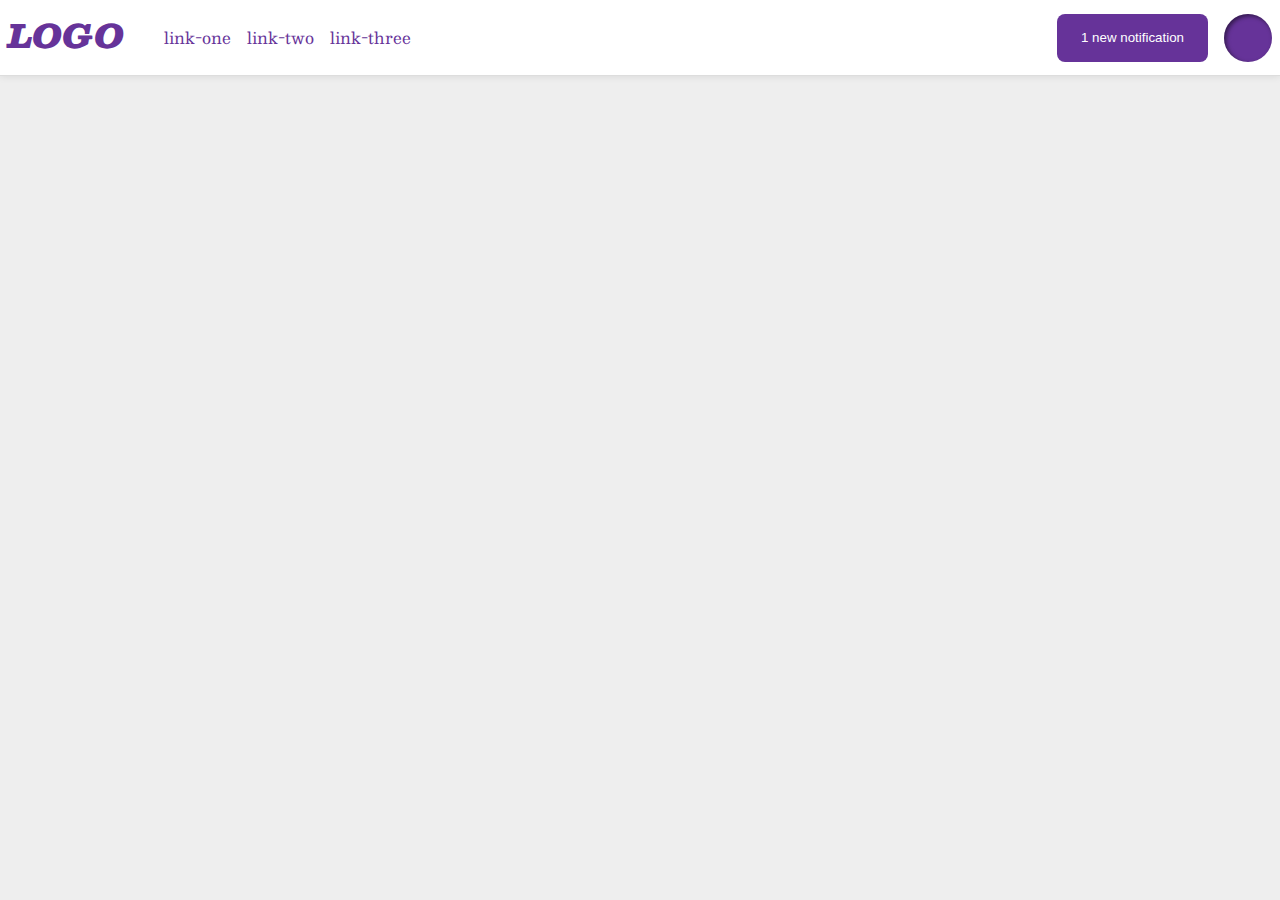
<file: flex/03-flex-header-2/index.html>
<!DOCTYPE html>
<html lang="en">
  <head>
    <meta charset="UTF-8">
    <meta http-equiv="X-UA-Compatible" content="IE=edge">
    <meta name="viewport" content="width=device-width, initial-scale=1.0">
    <title>Flex Header 2</title>
    <link rel="stylesheet" href="style.css">
  </head>
  <body>
    <div class="header">
      <div class="left">
        <div class="logo">
          LOGO
        </div>
        <ul class="links">
          <li><a href="https://google.com">link-one</a></li>
          <li><a href="https://google.com">link-two</a></li>
          <li><a href="https://google.com">link-three</a></li>
        </ul>
      </div>
      <div class="right">
        <button class="notifications">
          1 new notification
        </button>
        <div class="profile-image"></div>
      </div>
    </div>
  </body>
</html>
</file>
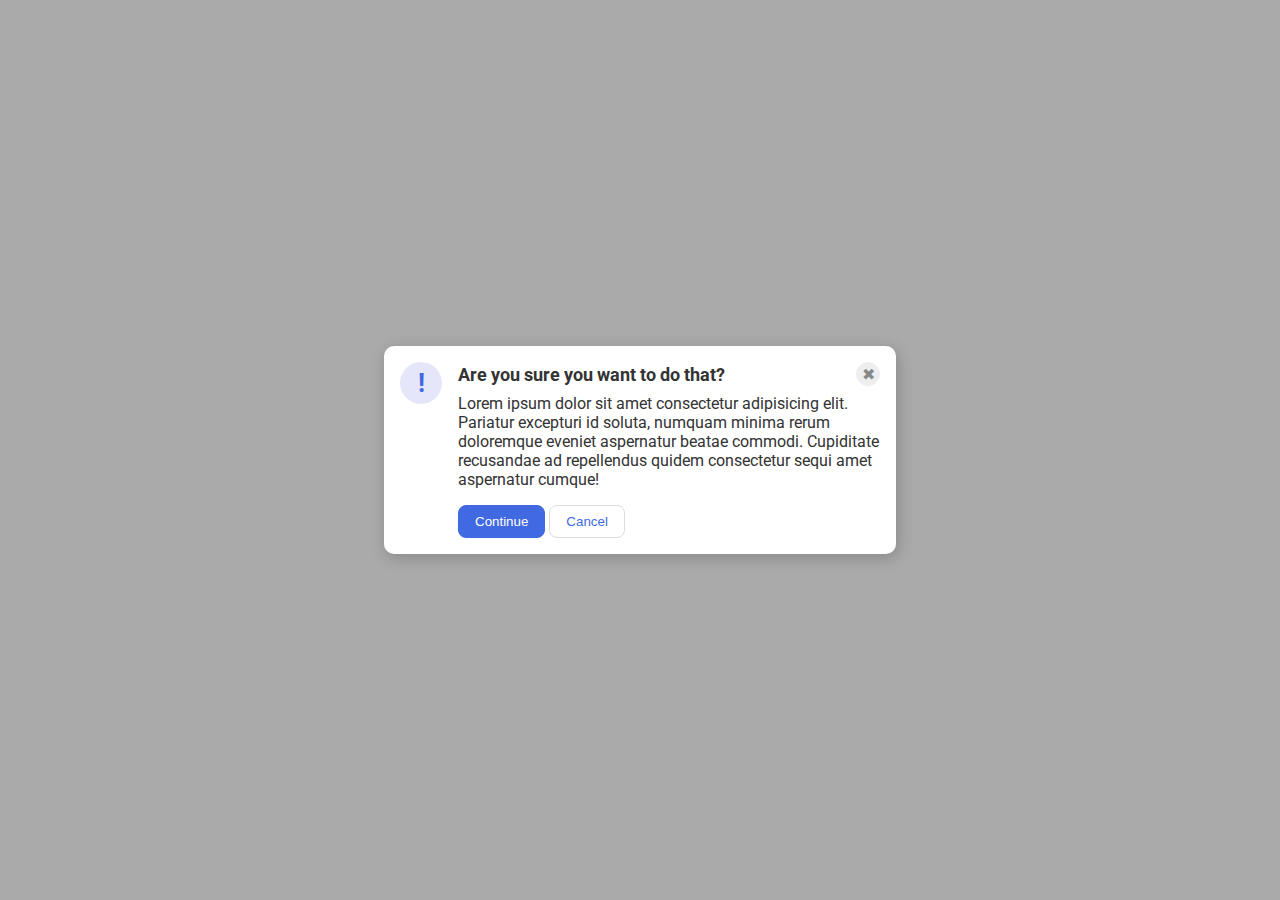
<file: flex/05-flex-modal/index.html>
<!DOCTYPE html>
<html lang="en">
  <head>
    <meta charset="UTF-8">
    <meta http-equiv="X-UA-Compatible" content="IE=edge">
    <meta name="viewport" content="width=device-width, initial-scale=1.0">
    <link rel="stylesheet" href="style.css">
    <title>Modal</title>
  </head>
  <body>
    <div class="modal">
      <div class="icon">!</div>
      <div class="container">
        <div class="header">Are you sure you want to do that?
          <button class="close-button">✖</button>
        </div>
        <div class="text">Lorem ipsum dolor sit amet consectetur adipisicing elit. Pariatur excepturi id soluta, numquam minima rerum doloremque eveniet aspernatur beatae commodi. Cupiditate recusandae ad repellendus quidem consectetur sequi amet aspernatur cumque!</div>
        <button class="continue">Continue</button>
        <button class="cancel">Cancel</button>
      </div>
    </div>
  </body>
</html>
</file>
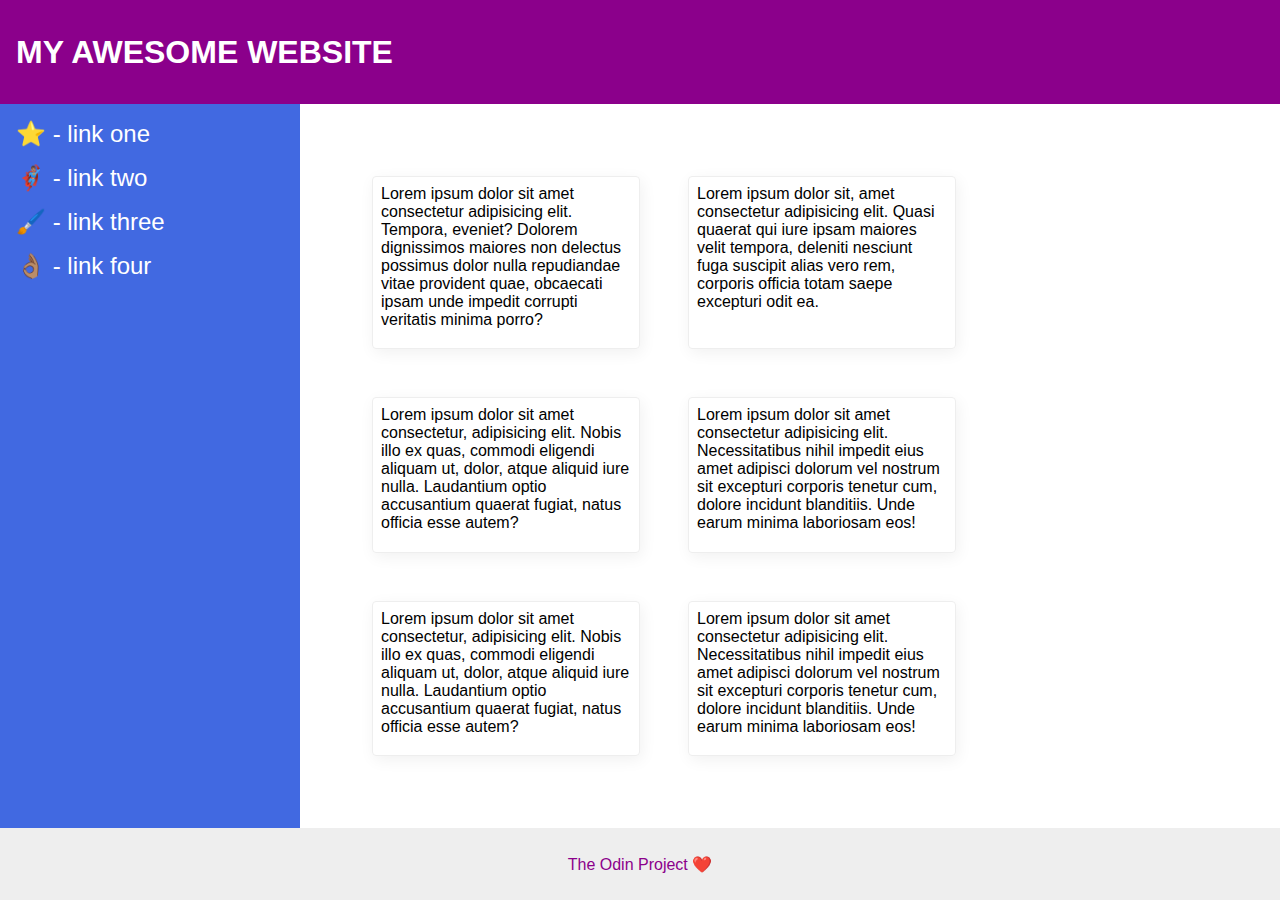
<file: flex/07-flex-layout-2/index.html>
<!DOCTYPE html>
<html lang="en">
  <head>
    <meta charset="UTF-8">
    <meta http-equiv="X-UA-Compatible" content="IE=edge">
    <meta name="viewport" content="width=device-width, initial-scale=1.0">
    <title>The Holy Grail</title>
    <link rel="stylesheet" href="style.css">
  </head>
  <body>
    <div class="header">
      MY AWESOME WEBSITE
    </div>
    <div class="container">
      <div class="sidebar">
        <ul>
          <li><a href="#">⭐ - link one</a></li>
          <li><a href="#">🦸🏽‍♂️ - link two</a></li>
          <li><a href="#">🖌️ - link three</a></li>
          <li><a href="#">👌🏽 - link four</a></li>
        </ul>
      </div>
      <div class="cards">
        <div class="card">Lorem ipsum dolor sit amet consectetur adipisicing elit. Tempora, eveniet? Dolorem dignissimos maiores non delectus possimus dolor nulla repudiandae vitae provident quae, obcaecati ipsam unde impedit corrupti veritatis minima porro?</div>
        <div class="card">Lorem ipsum dolor sit, amet consectetur adipisicing elit. Quasi quaerat qui iure ipsam maiores velit tempora, deleniti nesciunt fuga suscipit alias vero rem, corporis officia totam saepe excepturi odit ea.</div>
        <div class="card">Lorem ipsum dolor sit amet consectetur, adipisicing elit. Nobis illo ex quas, commodi eligendi aliquam ut, dolor, atque aliquid iure nulla. Laudantium optio accusantium quaerat fugiat, natus officia esse autem?</div>
        <div class="card">Lorem ipsum dolor sit amet consectetur adipisicing elit. Necessitatibus nihil impedit eius amet adipisci dolorum vel nostrum sit excepturi corporis tenetur cum, dolore incidunt blanditiis. Unde earum minima laboriosam eos!</div>
        <div class="card">Lorem ipsum dolor sit amet consectetur, adipisicing elit. Nobis illo ex quas, commodi eligendi aliquam ut, dolor, atque aliquid iure nulla. Laudantium optio accusantium quaerat fugiat, natus officia esse autem?</div>
        <div class="card">Lorem ipsum dolor sit amet consectetur adipisicing elit. Necessitatibus nihil impedit eius amet adipisci dolorum vel nostrum sit excepturi corporis tenetur cum, dolore incidunt blanditiis. Unde earum minima laboriosam eos!</div>
      </div>
      </div>
    <div class="footer">
      The Odin Project ❤️
    </div>
  </body>
</html>
</file>
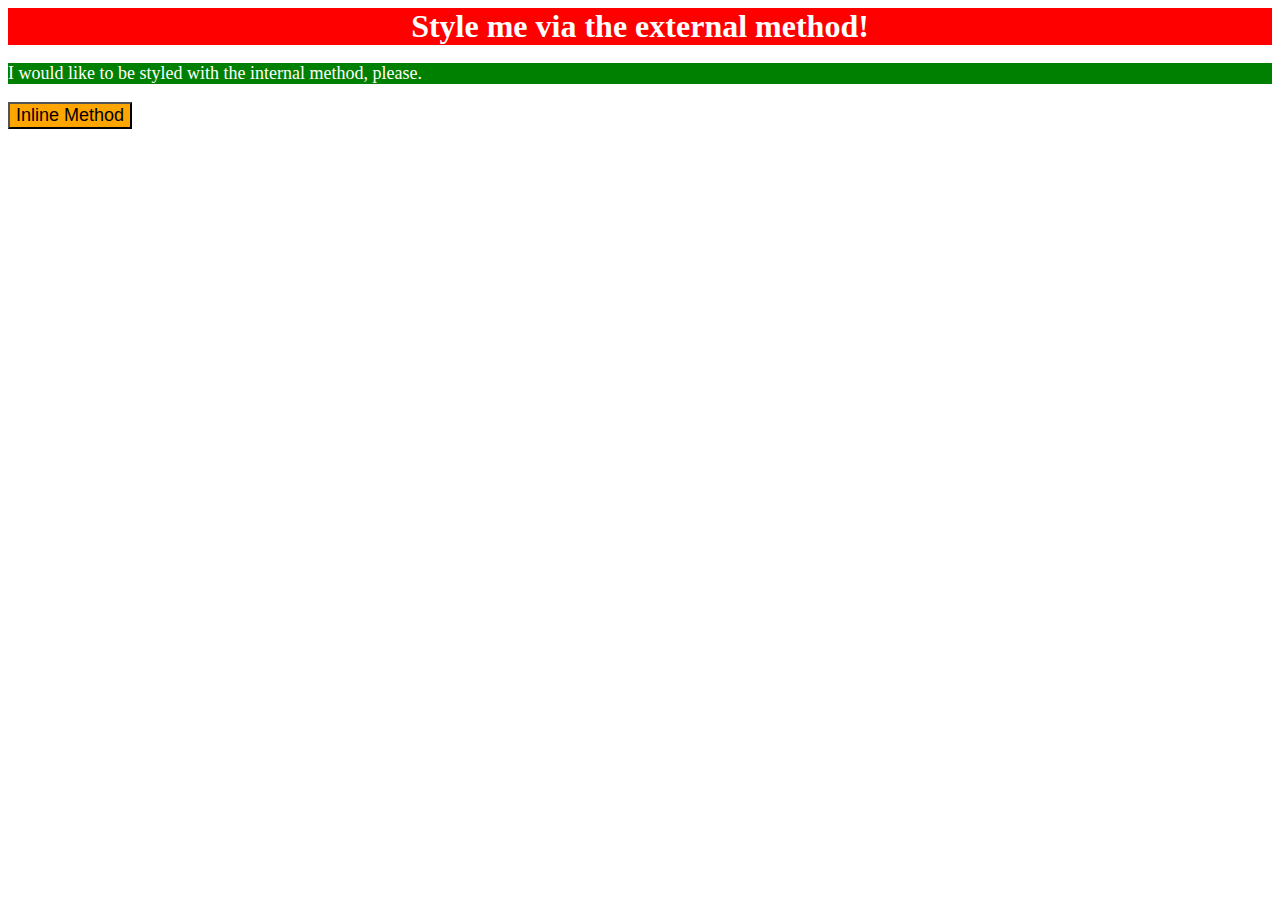
<file: foundations/01-css-methods/index.html>
<!DOCTYPE html>
<html lang="en">
  <head>
    <meta charset="UTF-8">
    <meta http-equiv="X-UA-Compatible" content="IE=edge">
    <meta name="viewport" content="width=device-width, initial-scale=1.0">
    <link rel="stylesheet" href="styles.css">
    <style>
      p{
        color: white;
        background-color: green;
        font-size: 18px;

      }
    </style>
    <title>Methods for Adding CSS</title>
  </head>
  <body>
    <div>Style me via the external method!</div>
    <p>I would like to be styled with the internal method, please.</p>
    <button style="background-color: orange; font-size: 18px;">Inline Method</button>
  </body>
</html>
</file>
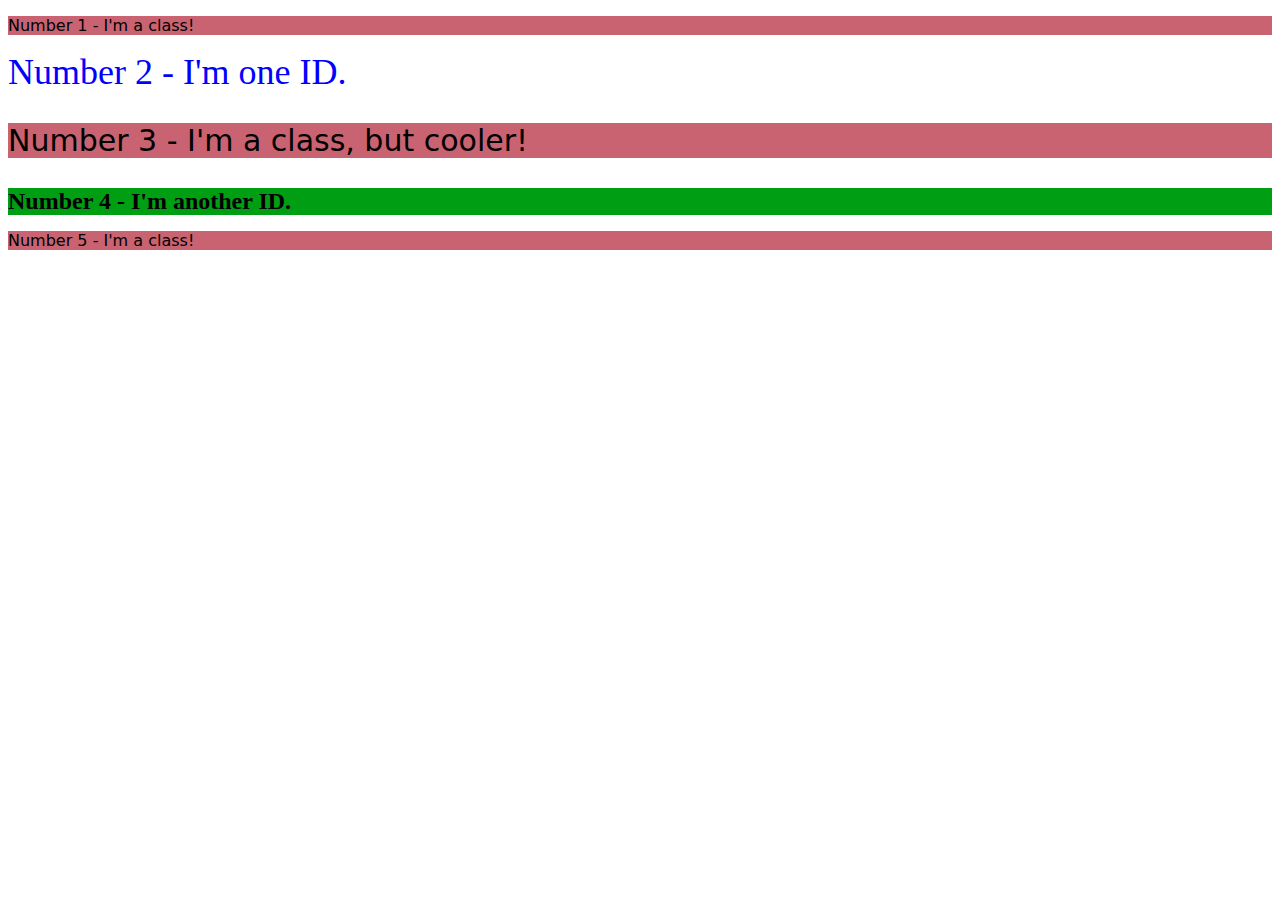
<file: foundations/02-class-id-selectors/index.html>
<!DOCTYPE html>
<html lang="en">
  <head>
    <meta charset="UTF-8">
    <meta http-equiv="X-UA-Compatible" content="IE=edge">
    <meta name="viewport" content="width=device-width, initial-scale=1.0">
    <title>Class and ID Selectors</title>
    <link rel="stylesheet" href="style.css">
  </head>
  <body>
    <p class="red">Number 1 - I'm a class!</p>
    <div id="blue">Number 2 - I'm one ID.</div>
    <p class="red" id="big">Number 3 - I'm a class, but cooler!</p>
    <div id="green">Number 4 - I'm another ID.</div>
    <p class="red">Number 5 - I'm a class!</p>
  </body>
</html>
</file>
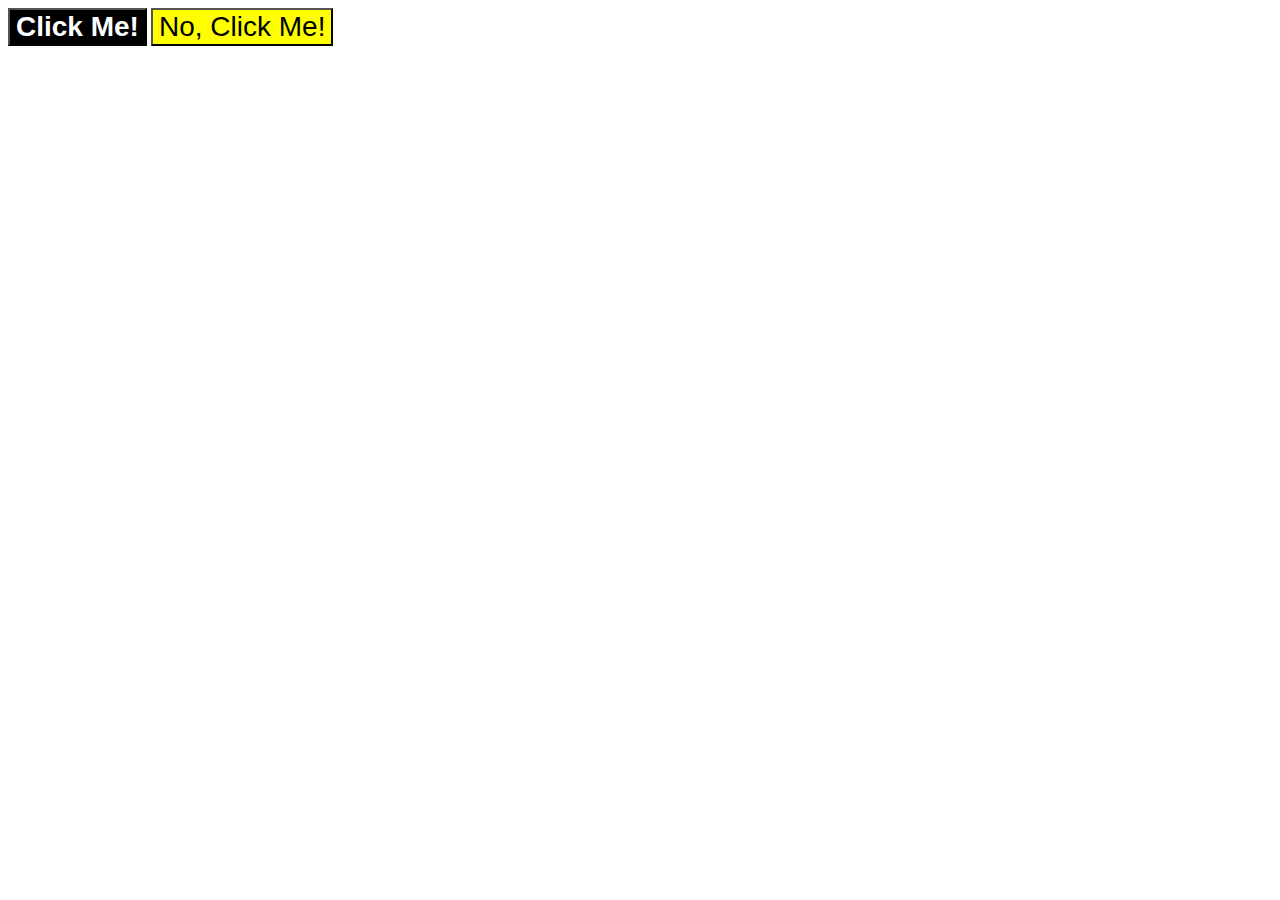
<file: foundations/03-grouping-selectors/index.html>
<!DOCTYPE html>
<html lang="en">
  <head>
    <meta charset="UTF-8">
    <meta http-equiv="X-UA-Compatible" content="IE=edge">
    <meta name="viewport" content="width=device-width, initial-scale=1.0">
    <title>Grouping Selectors</title>
    <link rel="stylesheet" href="style.css">
  </head>
  <body>
    <button class="one">Click Me!</button>
    <button class="two">No, Click Me!</button>
  </body>
</html>
</file>
<file: flex/03-flex-header-2/style.css>
/* this is some magical font-importing.  
you'll learn about it later. */
@import url('https://fonts.googleapis.com/css2?family=Besley:ital,wght@0,400;1,900&display=swap');

body {
  margin: 0;
  background: #eee;
  font-family: Besley, serif;
  display: flex;
}

.header {
  background: white;
  border-bottom: 1px solid #ddd;
  box-shadow: 0 0 8px rgba(0,0,0,.1);
  padding: 8px;
  display: flex;
  justify-content: space-between;
  align-items: center;
  flex: 1;
  padding: 8px;
}

.profile-image {
  background: rebeccapurple;
  box-shadow: inset 2px 2px 4px rgba(0,0,0,.5);
  border-radius: 50%;
  width: 48px;
  height: 48px;
}

.logo {
  color: rebeccapurple;
  font-size: 32px;
  font-weight: 900;
  font-style: italic;
}

button {
  border: none;
  border-radius: 8px;
  background: rebeccapurple;
  color: white;
  padding: 8px 24px;
}

a {
  /* this removes the line under our links */
  text-decoration: none;
  color: rebeccapurple;
}

ul {
  list-style-type: none;
  display: flex;
  align-self: left;
  gap: 16px;
}

.left {
  display: flex;
}


.right {
  display: flex;
  gap: 16px
}
</file>
<file: flex/05-flex-modal/style.css>
@import url('https://fonts.googleapis.com/css2?family=Roboto:wght@400;700&display=swap');

html, body {
  height: 100%;
}

body {
  font-family: Roboto, sans-serif;
  margin: 0;
  background: #aaa;
  color: #333;
  /* I'll give you this one for free lol */
  display: flex;
  align-items: center;
  justify-content: center;
}

.modal {
  background: white;
  width: 480px;
  border-radius: 10px;
  box-shadow: 2px 4px 16px rgba(0,0,0,.2);
  padding: 16px;
  display: flex;
  gap: 16px;
}

.icon {
  color: royalblue;
  font-size: 26px;
  font-weight: 700;
  background: lavender;
  width: 42px;
  height: 42px;
  border-radius: 50%;
  display: flex;
  align-items: center;
  justify-content: center;
  flex-shrink: 0;
}

.close-button {
  background: #eee;
  border-radius: 50%;
  color: #888;
  font-weight: 400;
  font-size: 16px;
  height: 24px;
  width: 24px;
  display: flex;
  align-items: center;
  justify-content: center;
  border: 1px solid #eee;
  padding: 0;
}

button {
  cursor: pointer;
  padding: 8px 16px;
  border-radius: 8px;
}

button.continue {
  background: royalblue;
  border: 1px solid royalblue;
  color: white;
}

button.cancel {
  background: white;
  border: 1px solid #ddd;
  color: royalblue;
}

.header {
  display: flex;
  align-items: center;
  justify-content: space-between;
  font-size: 18px;
  font-weight: bold;
  margin-bottom: 8px;
}

.text {
  margin-bottom: 16px;
}
</file>
<file: flex/07-flex-layout-2/style.css>
body {
  font-family: -apple-system, BlinkMacSystemFont, 'Segoe UI', Roboto, Oxygen, Ubuntu, Cantarell, 'Open Sans', 'Helvetica Neue', sans-serif;
  margin: 0;
  min-height: 100vh;
  display: flex;
  flex-direction: column;
}

.header {
  display: flex;
  height: 72px;
  background: darkmagenta;
  color: white;
  font-size: 32px;
  font-weight: 900;
  align-items: center;
  padding: 16px;
}

.footer {
  display: flex;
  height: 72px;
  background: #eee;
  color: darkmagenta;
  margin-top: auto;
  justify-content: center;
  align-items: center;
}

.sidebar {
  display: flex;
  min-width: 300px;
  min-height: 100%;
  background: royalblue;
  box-sizing: border-box;
  padding: 16px;
  flex: 1;

}

.card {
  display: flex;
  border: 1px solid #eee;
  box-shadow: 2px 4px 16px rgba(0,0,0,.06);
  border-radius: 4px;
  margin: 24px;
  max-width: 250px;
  max-height: 250px;
  padding: 8px;
  
}

.cards {
  display: flex;
  padding: 48px;
  flex-wrap: wrap;
}

.container {
  display: flex;
  flex: 1;
}

ul {
  list-style-type: none;
  margin: 0;
  padding: 0;
}

li {
  margin-bottom: 16px;
}

a {
  color: white;
  text-decoration: none;
  font-size: 24px;
}
</file>
<file: foundations/01-css-methods/styles.css>
div {
    color: white;
    background-color: red;
    text-align: center;
    font-weight: 700;
    font-size: 32px;

}
</file>
<file: foundations/02-class-id-selectors/style.css>
.red{
    background-color: #ca6371;
    font-family: Verdana, "DejaVu Sans", sans-serif;
}


#big{
    font-size: 30px;
}



#green{
    background-color:rgba(0, 158, 18, 1);
    font-size: 24px;
    font-weight: bold;
}


#blue{
    color: blue;
    font-size: 36px;
}
</file>
<file: foundations/03-grouping-selectors/style.css>
button{
    font-size: 28px;
    font-family: Helvetica, "Times New Roman", sans-serif;
}


.one{
    background-color: black;
    color: white;
    font-weight: bold;
}


.two{
    background-color: yellow;
}
</file>
